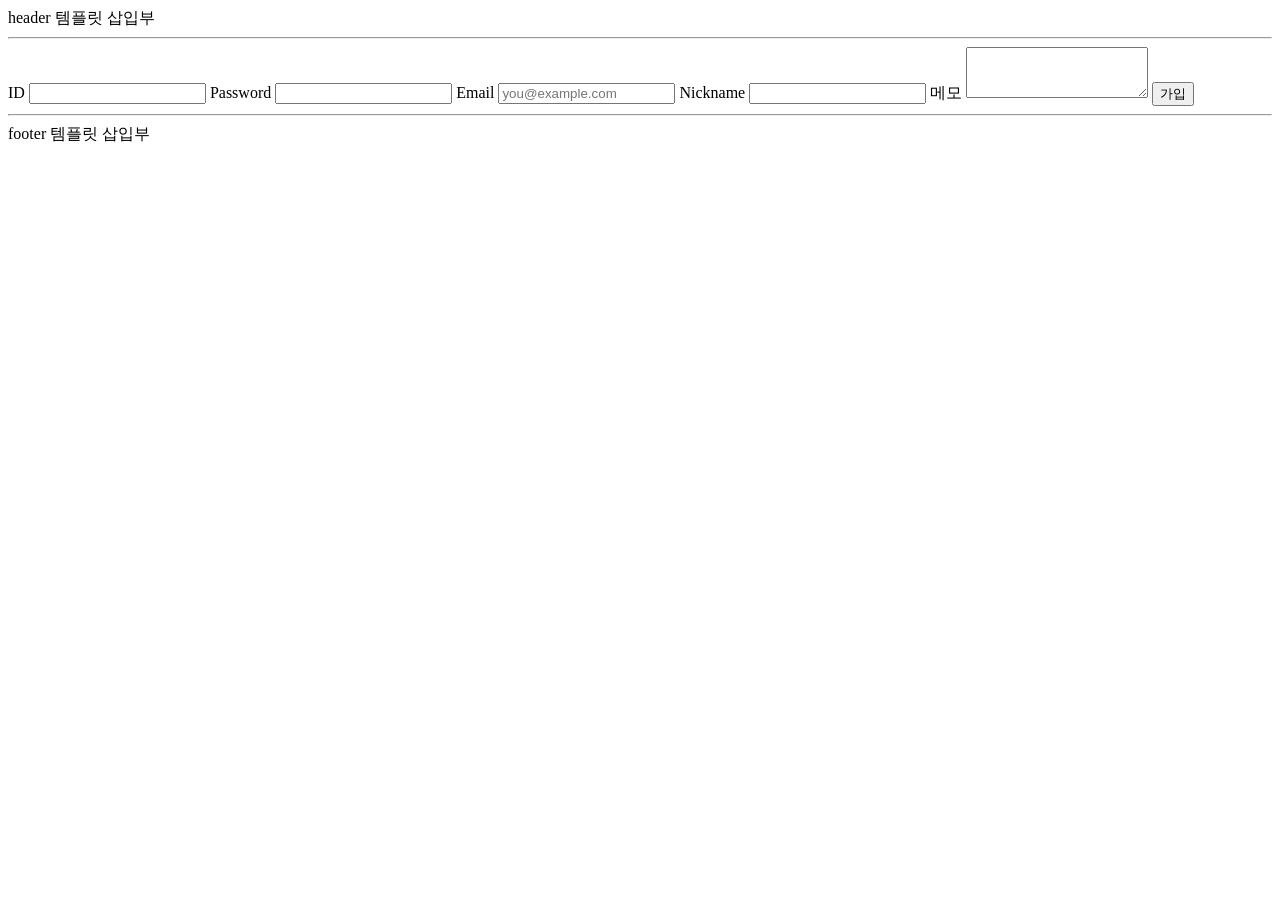
<file: src/main/resources/templates/sign-up.html>
<!DOCTYPE html>
<html lang="ko">
<head>
  <meta charset="UTF-8">
  <title>회원 가입</title>
</head>
<body>
  <header>
    header 템플릿 삽입부
    <hr>
  </header>

  <form>
    <label for="userId">ID</label>
    <input id="userId" type="text" required>
    <label for="password">Password</label>
    <input id="password" type="password" required>
    <label for="email">Email</label>
    <input id="email" type="email" placeholder="you@example.com">
    <label for="nickname">Nickname</label>
    <input id="nickname" type="text">
    <label for="memo">메모</label>
    <textarea id="memo" rows="3"></textarea>
    <button type="submit">가입</button>
  </form>

  <footer>
    <hr>
    footer 템플릿 삽입부
  </footer>

</body>
</html>
</file>
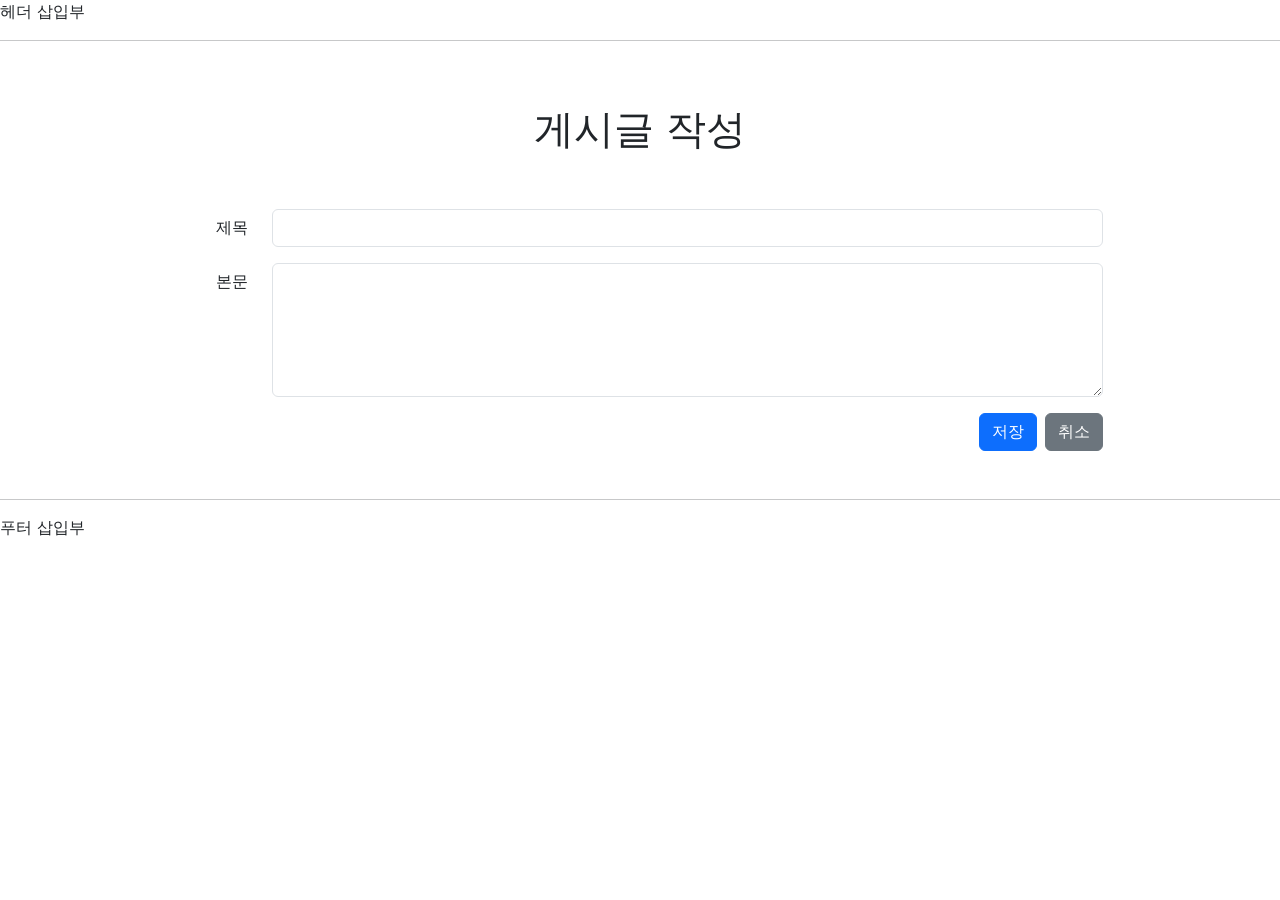
<file: src/main/resources/templates/articles/form.html>
<!DOCTYPE html>
<html lang="ko">
<head>
  <meta charset="UTF-8">
  <meta name="viewport" content="width=device-width, initial-scale=1">
  <meta name="description" content="">
  <meta name="author" content="Uno Kim">
  <title>새 게시글 등록</title>

  <link href="https://cdn.jsdelivr.net/npm/bootstrap@5.2.0-beta1/dist/css/bootstrap.min.css" rel="stylesheet" integrity="sha384-0evHe/X+R7YkIZDRvuzKMRqM+OrBnVFBL6DOitfPri4tjfHxaWutUpFmBp4vmVor" crossorigin="anonymous">
</head>

<body>

  <header id="header">
    헤더 삽입부
    <hr>
  </header>

  <div class="container">
    <header id="article-form-header" class="py-5 text-center">
      <h1>게시글 작성</h1>
    </header>

    <form id="article-form">
      <div class="row mb-3 justify-content-md-center">
        <label for="title" class="col-sm-2 col-lg-1 col-form-label text-sm-end">제목</label>
        <div class="col-sm-8 col-lg-9">
          <input type="text" class="form-control" id="title" name="title" required>
        </div>
      </div>
      <div class="row mb-3 justify-content-md-center">
        <label for="content" class="col-sm-2 col-lg-1 col-form-label text-sm-end">본문</label>
        <div class="col-sm-8 col-lg-9">
          <textarea class="form-control" id="content" name="content" rows="5" required></textarea>
        </div>
      </div>
      <div class="row mb-5 justify-content-md-center">
        <div class="col-sm-10 d-grid gap-2 d-sm-flex justify-content-sm-end">
          <button type="submit" class="btn btn-primary" id="submit-button">저장</button>
          <button type="button" class="btn btn-secondary" id="cancel-button">취소</button>
        </div>
      </div>
    </form>
  </div>

  <footer id="footer">
    <hr>
    푸터 삽입부
  </footer>

  <script src="https://cdn.jsdelivr.net/npm/bootstrap@5.2.0-beta1/dist/js/bootstrap.bundle.min.js" integrity="sha384-pprn3073KE6tl6bjs2QrFaJGz5/SUsLqktiwsUTF55Jfv3qYSDhgCecCxMW52nD2" crossorigin="anonymous"></script>
</body>
</html>
</file>
